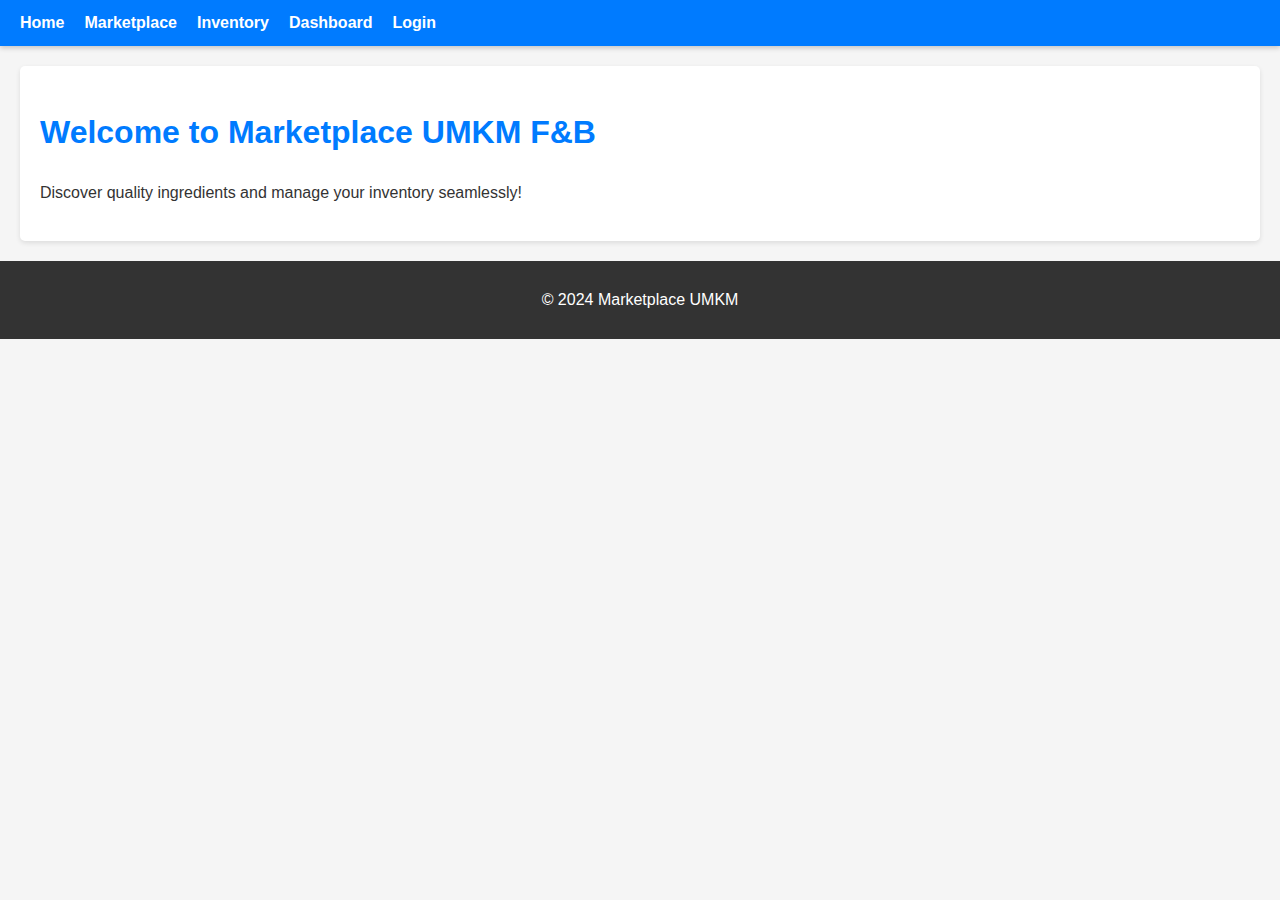
<file: index.html>
<!DOCTYPE html>
<html lang="en">
<head>
    <meta charset="UTF-8">
    <meta name="viewport" content="width=device-width, initial-scale=1.0">
    <title>Marketplace UMKM</title>
    <link rel="stylesheet" href="styles.css">
</head>
<body>
    <header>
        <nav>
            <ul>
                <li><a href="index.html">Home</a></li>
                <li><a href="marketplace.html">Marketplace</a></li>
                <li><a href="inventory.html">Inventory</a></li>
                <li><a href="dashboard.html">Dashboard</a></li>
                <li><a href="login.html">Login</a></li>
            </ul>
        </nav>
    </header>

    <main>
        <h1>Welcome to Marketplace UMKM F&B</h1>
        <p>Discover quality ingredients and manage your inventory seamlessly!</p>
    </main>

    <footer>
        <p>&copy; 2024 Marketplace UMKM</p>
    </footer>

    <script src="scripts.js"></script>
</body>
</html>
</file>
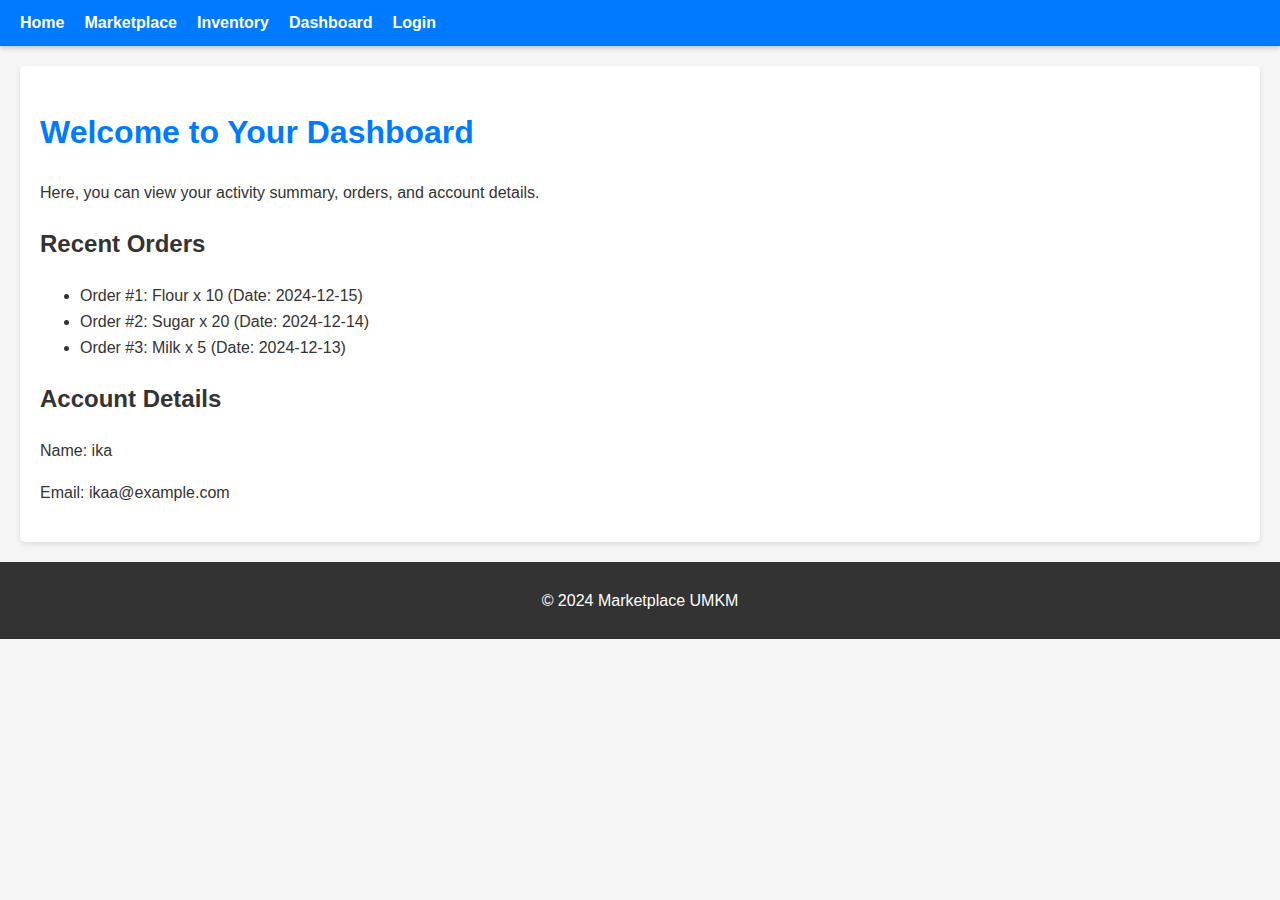
<file: dashboard.html>
<!DOCTYPE html>
<html lang="en">
<head>
    <meta charset="UTF-8">
    <meta name="viewport" content="width=device-width, initial-scale=1.0">
    <title>Dashboard</title>
    <link rel="stylesheet" href="styles.css">
</head>
<body>
    <header>
        <nav>
            <ul>
                <li><a href="index.html">Home</a></li>
                <li><a href="marketplace.html">Marketplace</a></li>
                <li><a href="inventory.html">Inventory</a></li>
                <li><a href="dashboard.html">Dashboard</a></li>
                <li><a href="login.html">Login</a></li>
            </ul>
        </nav>
    </header>

    <main>
        <h1>Welcome to Your Dashboard</h1>
        <p>Here, you can view your activity summary, orders, and account details.</p>

        <section id="order-summary">
            <h2>Recent Orders</h2>
            <ul id="order-list">
                <!-- Recent orders will be loaded dynamically -->
            </ul>
        </section>

        <section id="account-details">
            <h2>Account Details</h2>
            <p>Name: ika</p>
            <p>Email: ikaa@example.com</p>
        </section>
    </main>

    <footer>
        <p>&copy; 2024 Marketplace UMKM</p>
    </footer>
    <script src="scripts.js"></script>
</body>
</html>
</file>
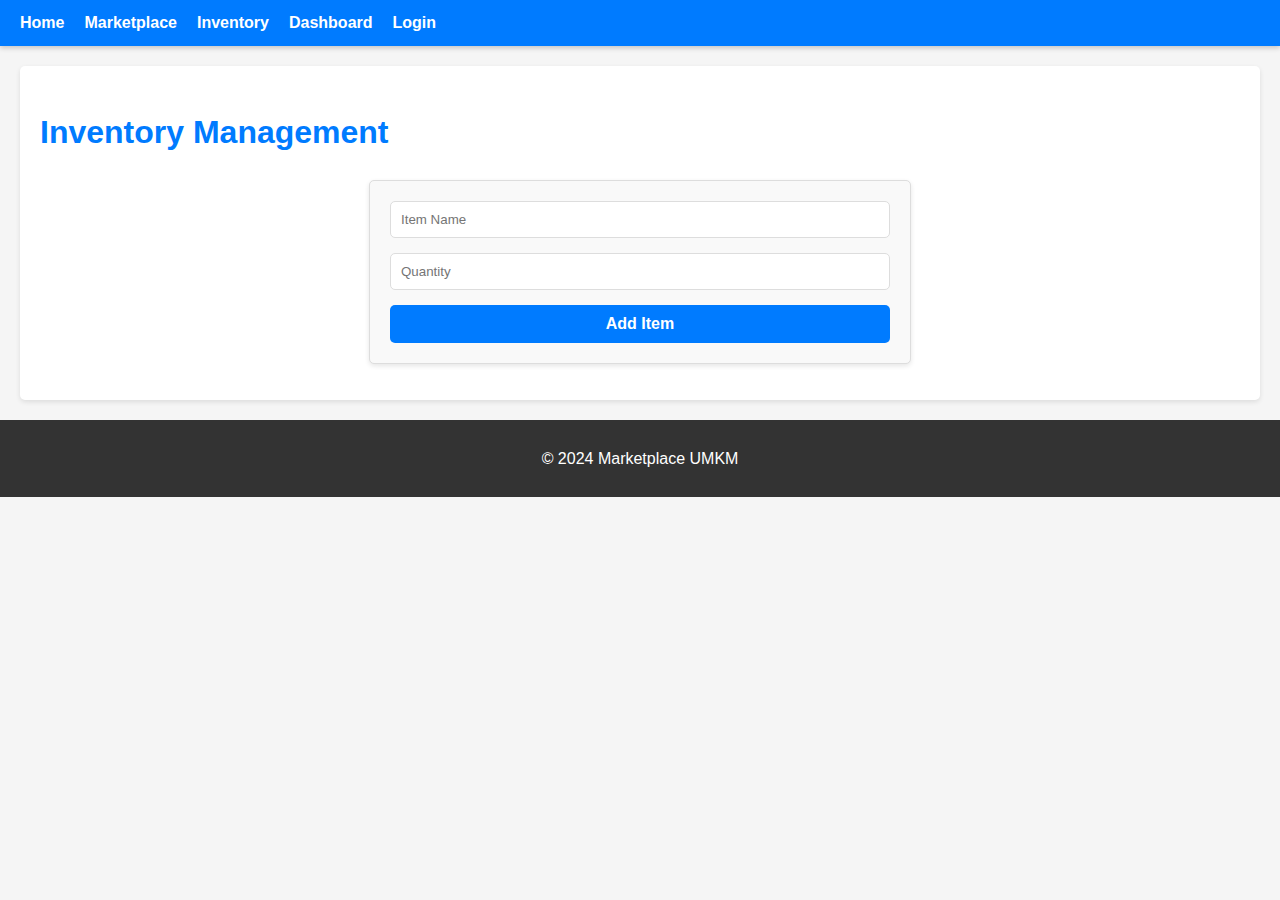
<file: inventory.html>
<!DOCTYPE html>
<html lang="en">
<head>
    <meta charset="UTF-8">
    <meta name="viewport" content="width=device-width, initial-scale=1.0">
    <title>Inventory</title>
    <link rel="stylesheet" href="styles.css">
</head>
<body>
    <header>
        <nav>
            <ul>
                <li><a href="index.html">Home</a></li>
                <li><a href="marketplace.html">Marketplace</a></li>
                <li><a href="inventory.html">Inventory</a></li>
                <li><a href="dashboard.html">Dashboard</a></li>
                <li><a href="login.html">Login</a></li>
            </ul>
        </nav>
    </header>

    <main>
        <h1>Inventory Management</h1>
        <form id="inventory-form">
            <input type="text" id="item-name" placeholder="Item Name" required />
            <input type="number" id="item-quantity" placeholder="Quantity" required min="1" />
            <button type="submit">Add Item</button>
        </form>
        <div id="form-error" style="color: red;"></div>
        <ul id="inventory-list">
            <!-- Inventory items dynamically loaded -->
        </ul>        
    </main>

    <footer>
        <p>&copy; 2024 Marketplace UMKM</p>
    </footer>
    <script src="scripts.js"></script>
</body>
</html>
</file>
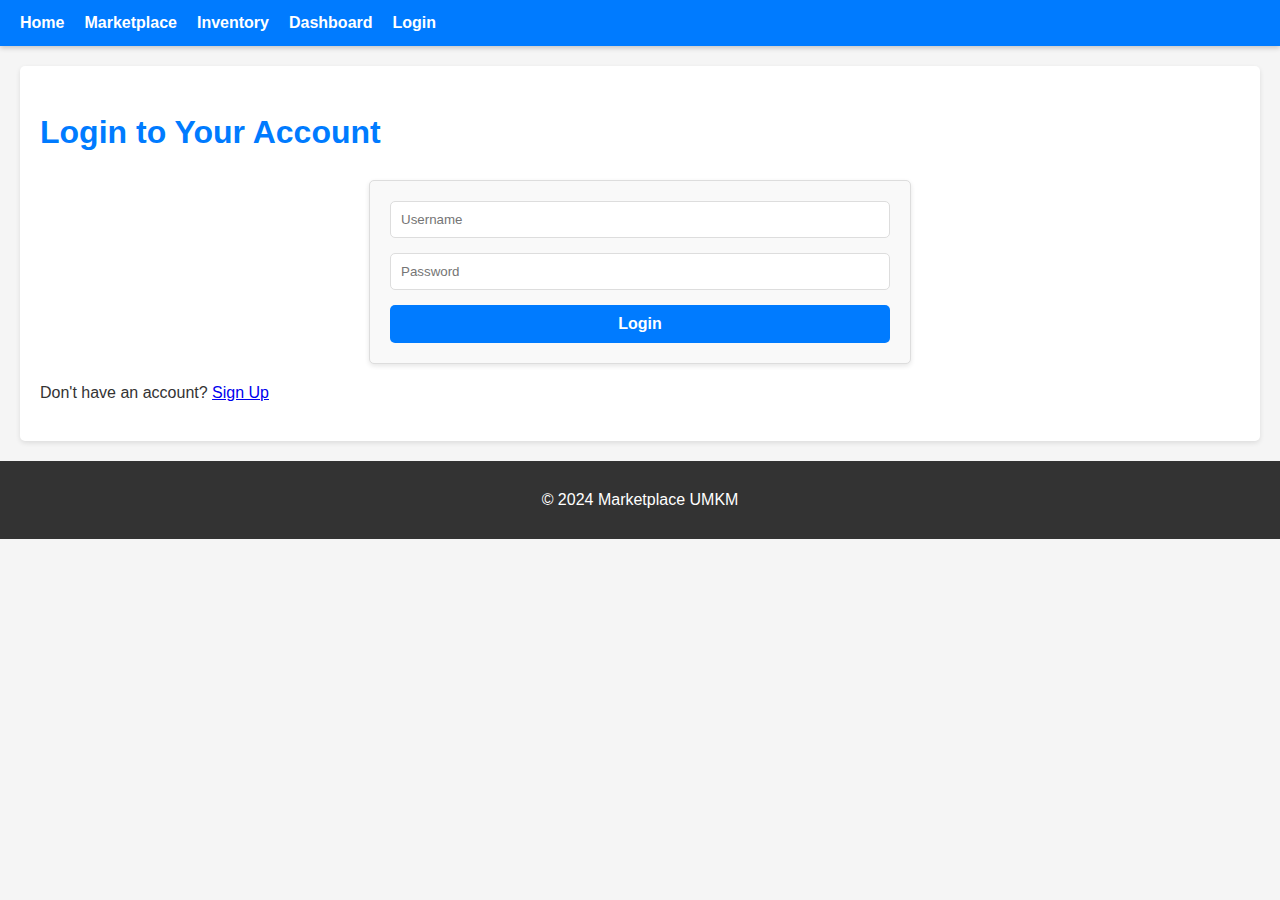
<file: login.html>
<!DOCTYPE html>
<html lang="en">
<head>
    <meta charset="UTF-8">
    <meta name="viewport" content="width=device-width, initial-scale=1.0">
    <title>Login</title>
    <link rel="stylesheet" href="styles.css">
</head>
<body>
    <header>
        <nav>
            <ul>
                <li><a href="index.html">Home</a></li>
                <li><a href="marketplace.html">Marketplace</a></li>
                <li><a href="inventory.html">Inventory</a></li>
                <li><a href="dashboard.html">Dashboard</a></li>
                <li><a href="login.html">Login</a></li>
            </ul>
        </nav>
    </header>

    <main>
        <h1>Login to Your Account</h1>
        <form id="login-form">
            <input type="text" id="username" placeholder="Username" required>
            <input type="password" id="password" placeholder="Password" required>
            <button type="submit">Login</button>
        </form>
        <p>Don't have an account? <a href="signup.html">Sign Up</a></p>
    </main>

    <footer>
        <p>&copy; 2024 Marketplace UMKM</p>
    </footer>
    <script src="scripts.js"></script>
</body>
</html>
</file>
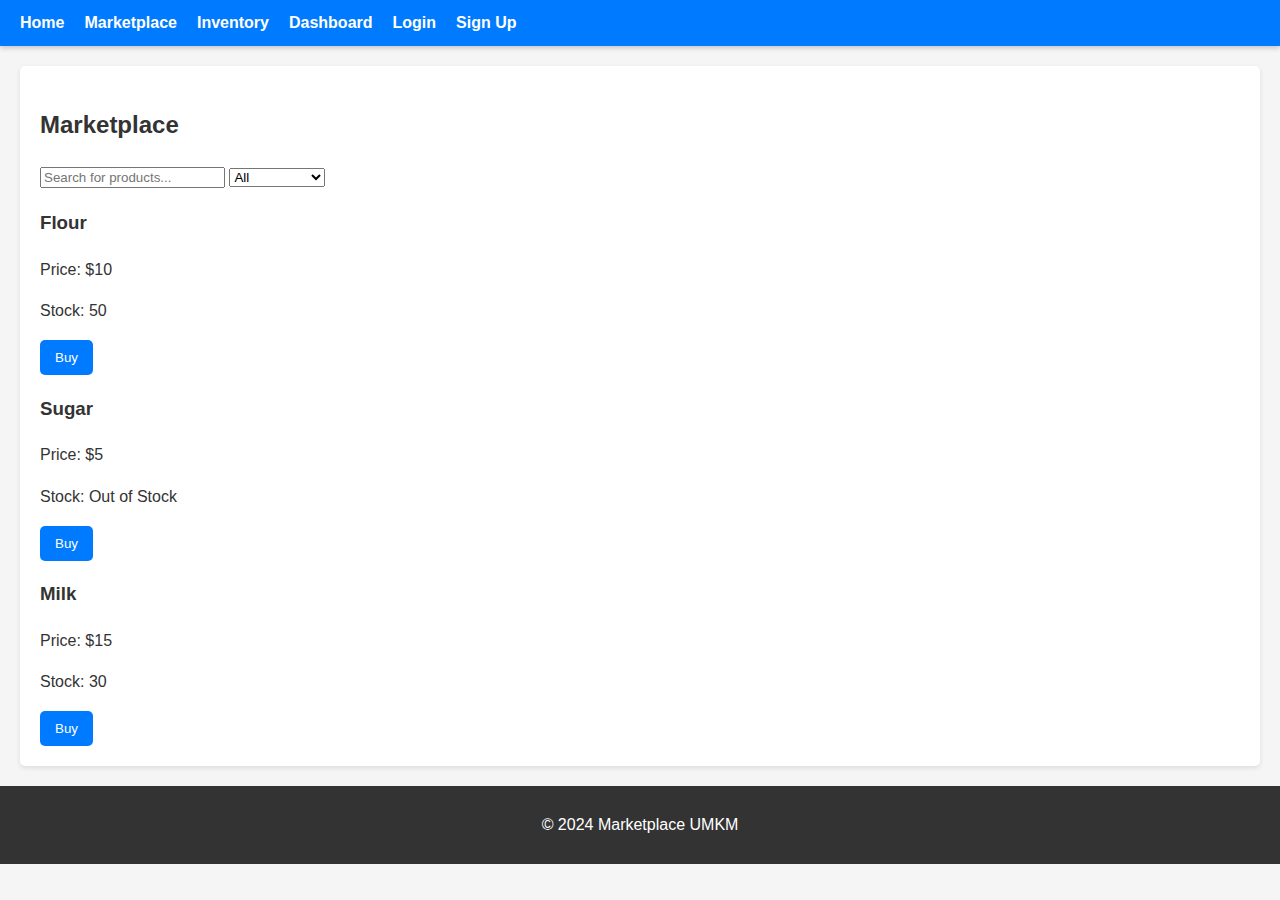
<file: marketplace.html>
<!DOCTYPE html>
<html lang="en">
<head>
    <meta charset="UTF-8">
    <meta name="viewport" content="width=device-width, initial-scale=1.0">
    <title>Marketplace</title>
    <link rel="stylesheet" href="styles.css">
</head>
<body>
    <header>
        <nav>
            <ul>
                <li><a href="index.html">Home</a></li>
                <li><a href="marketplace.html">Marketplace</a></li>
                <li><a href="inventory.html">Inventory</a></li>
                <li><a href="dashboard.html">Dashboard</a></li>
                <li><a href="login.html">Login</a></li>
                <li><a href="signup.html">Sign Up</a></li>
            </ul>
        </nav>
    </header>

    <main>
        <h2>Marketplace</h2>
        <input type="text" id="search-bar" placeholder="Search for products...">
        <select id="filter-stock">
            <option value="all">All</option>
            <option value="in-stock">In Stock</option>
            <option value="out-of-stock">Out of Stock</option>
        </select>
        <div id="product-list"></div>
    </main>

    <footer>
        <p>&copy; 2024 Marketplace UMKM</p>
    </footer>

    <script src="scripts.js"></script>
</body>
</html>
</file>
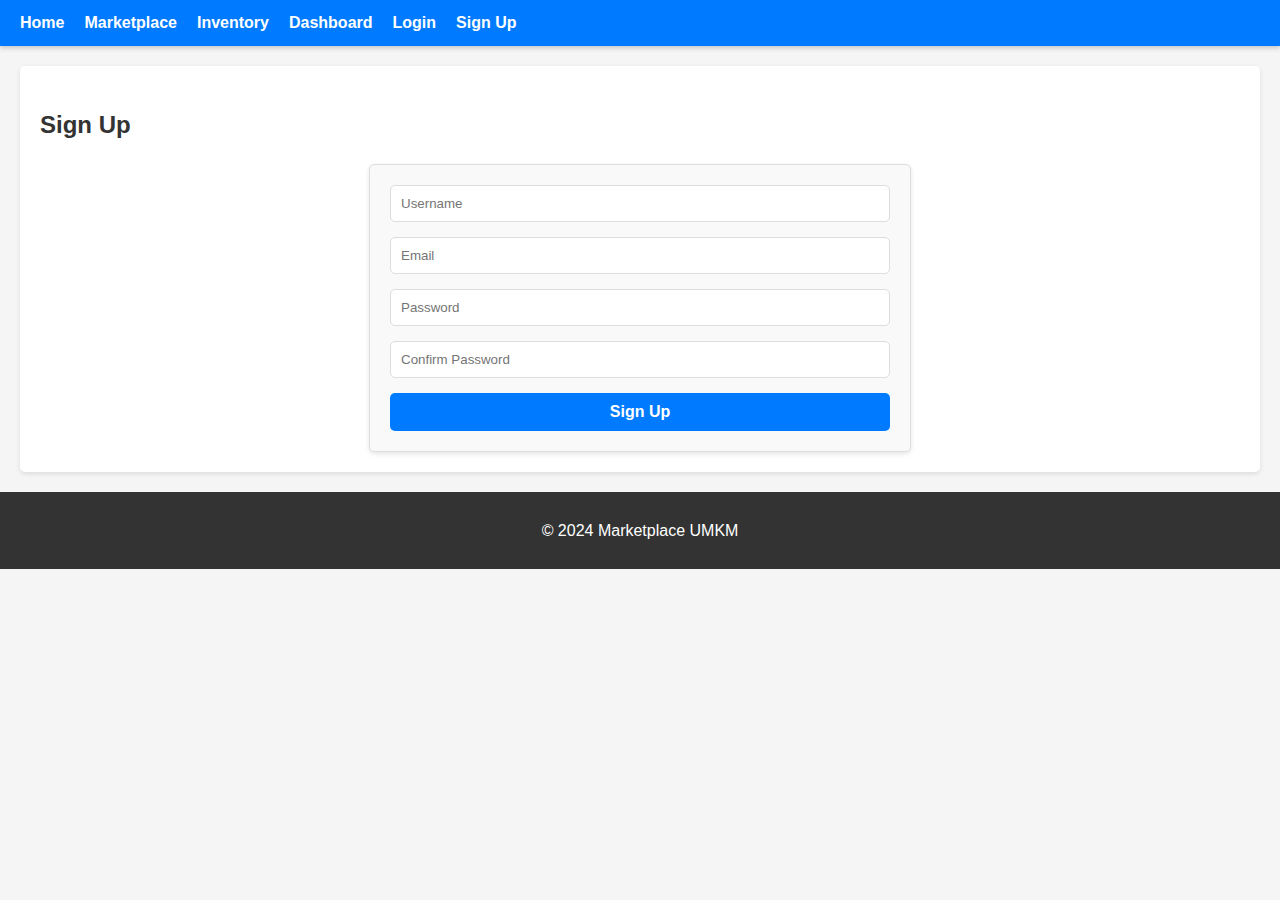
<file: signup.html>
<!DOCTYPE html>
<html lang="en">
<head>
    <meta charset="UTF-8">
    <meta name="viewport" content="width=device-width, initial-scale=1.0">
    <title>Sign Up</title>
    <link rel="stylesheet" href="styles.css">
</head>
<body>
    <header>
        <nav>
            <ul>
                <li><a href="index.html">Home</a></li>
                <li><a href="marketplace.html">Marketplace</a></li>
                <li><a href="inventory.html">Inventory</a></li>
                <li><a href="dashboard.html">Dashboard</a></li>
                <li><a href="login.html">Login</a></li>
                <li><a href="signup.html">Sign Up</a></li>
            </ul>
        </nav>
    </header>

    <main>
        <h2>Sign Up</h2>
        <form id="signup-form">
            <input type="text" id="username" placeholder="Username" required>
            <input type="email" id="email" placeholder="Email" required>
            <input type="password" id="password" placeholder="Password" required>
            <input type="password" id="confirm-password" placeholder="Confirm Password" required>
            <button type="submit">Sign Up</button>
        </form>
    </main>

    <footer>
        <p>&copy; 2024 Marketplace UMKM</p>
    </footer>

    <script src="scripts.js"></script>
</body>
</html>
</file>
<file: styles.css>
/* General Styles */
body {
    font-family: Arial, sans-serif;
    margin: 0;
    padding: 0;
    line-height: 1.6;
    background-color: #f5f5f5;
    color: #333;
}

header {
    background: #007BFF;
    color: #fff;
    padding: 10px 20px;
    box-shadow: 0px 2px 5px rgba(0, 0, 0, 0.2);
}

header nav ul {
    list-style: none;
    display: flex;
    justify-content: flex-start;
    margin: 0;
    padding: 0;
}

header nav ul li {
    margin-right: 20px;
}

header nav ul li a {
    color: white;
    text-decoration: none;
    font-weight: bold;
}

header nav ul li a:hover {
    text-decoration: underline;
}

main {
    max-width: 1200px;
    margin: 20px auto;
    padding: 20px;
    background: white;
    border-radius: 5px;
    box-shadow: 0px 2px 5px rgba(0, 0, 0, 0.1);
}

h1 {
    color: #007BFF;
}

button {
    background-color: #007BFF;
    color: white;
    border: none;
    padding: 10px 15px;
    border-radius: 5px;
    cursor: pointer;
    transition: 0.3s;
}

button:hover {
    background-color: #0056b3;
}

footer {
    text-align: center;
    background: #333;
    color: #fff;
    padding: 10px 0;
    margin-top: 20px;
    position: relative;
    bottom: 0;
    width: 100%;
}

/* Form Styling */
form {
    max-width: 500px;
    margin: 0 auto;
    padding: 20px;
    background: #f9f9f9;
    border: 1px solid #ddd;
    border-radius: 5px;
    box-shadow: 0 2px 5px rgba(0, 0, 0, 0.1);
}

form label {
    display: block;
    margin-bottom: 5px;
    font-weight: bold;
}

form input {
    width: 100%;
    padding: 10px;
    margin-bottom: 15px;
    border: 1px solid #ddd;
    border-radius: 5px;
    box-sizing: border-box;
}

form button {
    width: 100%;
    padding: 10px;
    background-color: #007BFF;
    color: white;
    border: none;
    border-radius: 5px;
    cursor: pointer;
    font-size: 16px;
    font-weight: bold;
}

form button:hover {
    background-color: #0056b3;
}

/* General styles omitted for brevity */

/* Responsive Design */
@media (max-width: 768px) {
    header nav ul {
        flex-direction: column;
        align-items: flex-start;
    }

    header nav ul li {
        margin-bottom: 10px;
    }

    main {
        padding: 10px;
    }

    .filters {
        display: flex;
        flex-direction: column;
        gap: 10px;
    }
}
</file>
